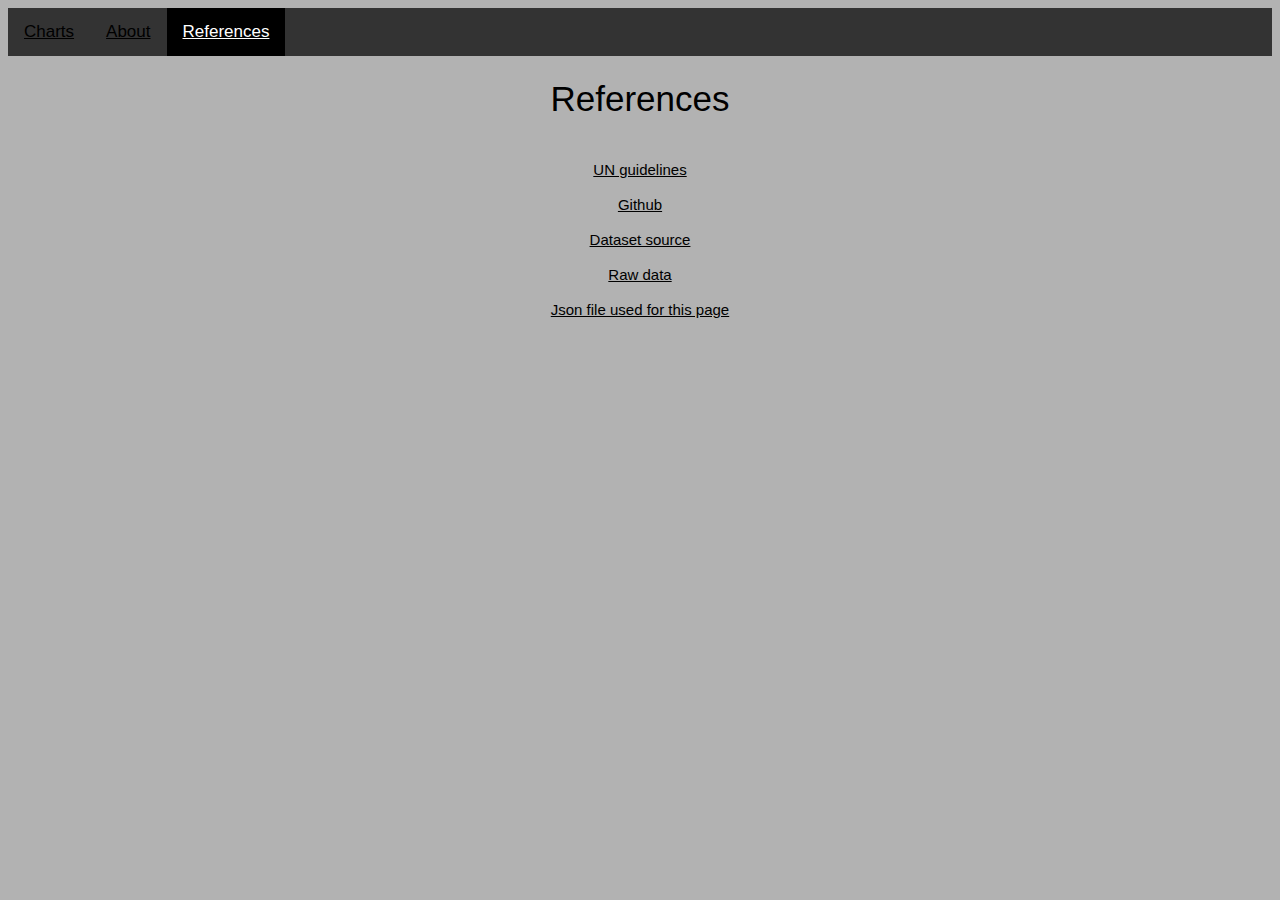
<file: html3.html>
<!DOCTYPE html>
<!-- Mark van Malestein
D3-project
10807640
group K -->

<!-- references page -->

<html>
  <div class="topnav">
    <a href="index.html">Charts</a>
    <a href="html2.html">About</a>
    <a class="active" href="html3.html">References</a>
  </div>
  <head>

    <h1>References</h1><br>

  </head>
  <body>
    <script src="http://d3js.org/d3.v5.min.js"></script>
    <link rel="stylesheet" type="text/css" href="https://koffiehuis.github.io/D3project/scripts/css/css1.css">
    <a href="docs/Energy-Questionnaire-Guidelines.pdf">UN guidelines</a><br>
    <a href="https://github.com/koffiehuis/D3project">Github</a><br>
    <a href="https://www.kaggle.com/unitednations/international-energy-statistics/kernels">Dataset source</a><br>
    <a href="data/all_energy_statistics.rar">Raw data</a><br>
    <a href="data/json.json">Json file used for this page</a><br>
<script></script>
  </body>
</html>
</file>
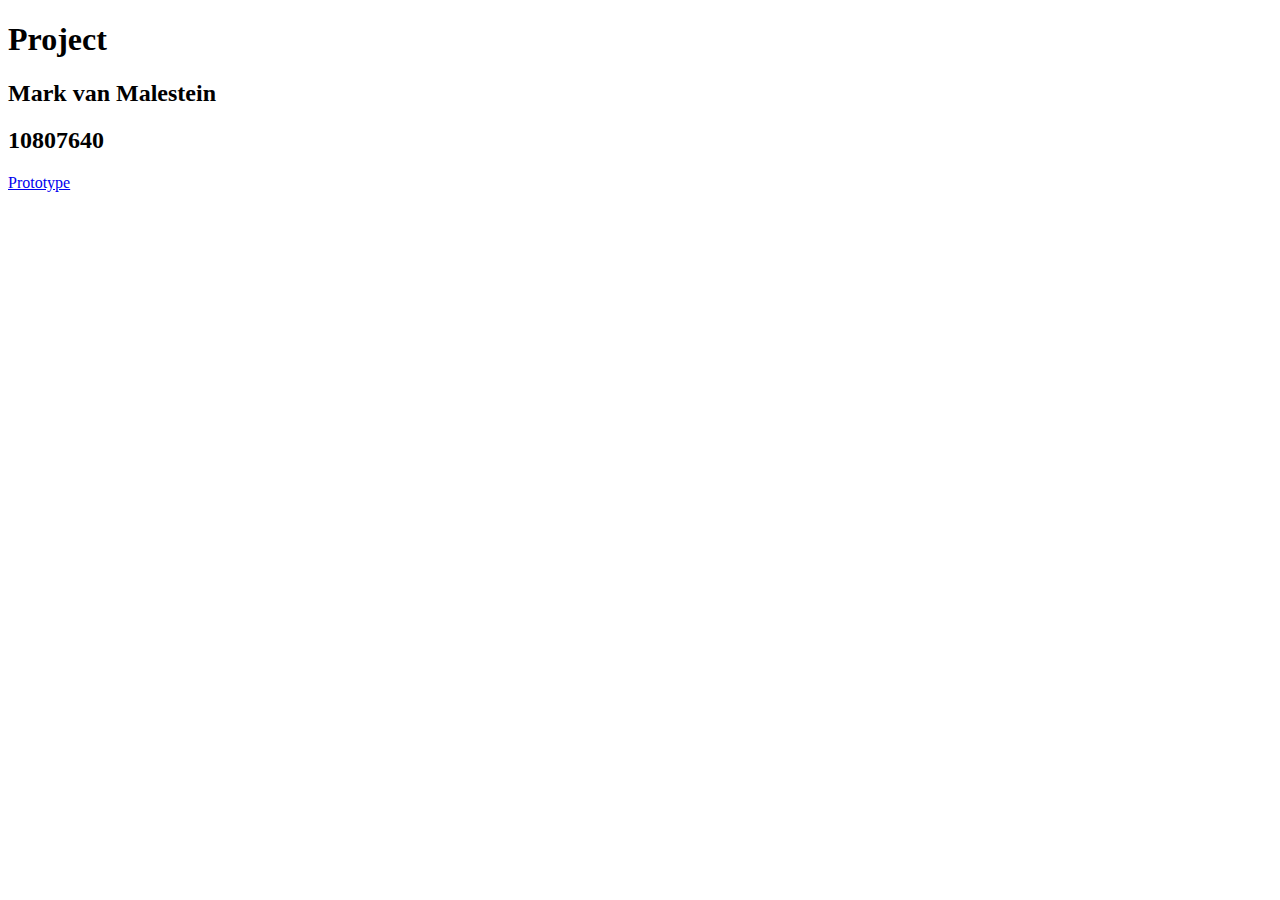
<file: PROTOTYPE.html>
<!DOCTYPE HTML>
<!-- Mark van Malestein -->
<!-- 10807640 -->
<html>
<head>
<title>Index Page Mark</title>
</head>
<body>
  <h1>Project</h1>
  <h2>Mark van Malestein</h2>
  <h2>10807640</h2>
  <a href="data/html1.html">Prototype</a><br>
</body>

</html>
</file>
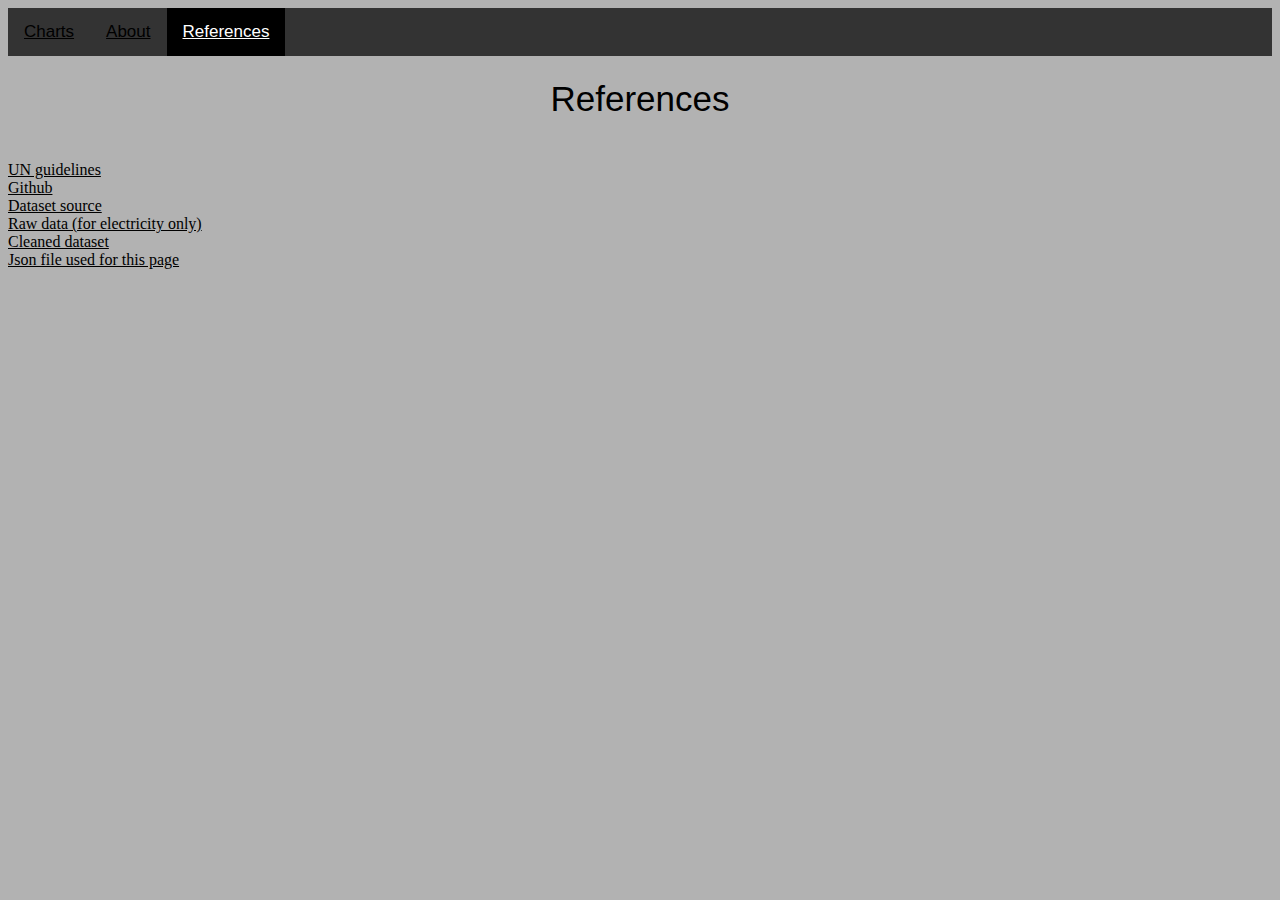
<file: data/html3.html>
<!DOCTYPE html>
<!-- Mark van Malestein
10807640
d3-linked-views -->

<!-- PER LINK FF WAT EXTRA INFORMATIE GEVEN -->

<html>
  <div class="topnav">
    <a href="html1.html">Charts</a>
    <a href="html2.html">About</a>
    <a class="active" href="html3.html">References</a>
  </div>
  <head>

    <h1>References</h1><br>

  </head>
  <body>
    <script src="http://d3js.org/d3.v5.min.js"></script>
    <link rel="stylesheet" type="text/css" href="css1.css">
    <a href="Energy-Questionnaire-Guidelines.pdf">UN guidelines</a><br>
    <a href="https://github.com/koffiehuis/D3project">Github</a><br>
    <a href="https://www.kaggle.com/unitednations/international-energy-statistics/kernels">Dataset source</a><br>

    <!-- Deze links nog aanvullen -->
    <a href="raw_electricity_data.csv">Raw data (for electricity only)</a><br>
    <a href="dataclean.csv">Cleaned dataset</a><br>
    <a href="JSON.json">Json file used for this page</a><br>
<script></script>
  </body>
</html>
</file>
<file: data/css1.css>
.topnav {
  list-style-type: none;
  margin: 0;
  padding: 0;
}
.topnav {
  background-color: #333;
  overflow: hidden;
}

.topnav a {
  float: left;
  color: #f2f2f2;
  text-align: center;
  padding: 14px 16px;
  font-size: 17px;
  font-family: Arial;
}

.topnav a:hover {
  background-color: #ddd;
  color: black;
}

.topnav a.active {
  background-color: black;
  color: white;
}

.topnav select {
  background-color: #7C7C7C;
  color: white;
  border-color: black;
  position: relative;;
  transform: translate(0px, 7px);
  font-size: 16px;
  height: 34px;
  width: 268px;
}

.col-md-6 {
  border-right: 10px;
}

.mand {
  position: relative;
}

text {
  font: 13px Arial;
}

h1 {
  font: 35px Arial;
  text-align: center;
}

h2 {
  font: 25px Arial;
}

p {
  font: 15px Arial;
}
body {
  background-color: #b2b2b2;
}

.startpadding {
  position: static;
}

.map {
  position: static;
}

.padding1 {
  position: static;
}

.padding2 {
  position: static;
}

.top-buffer { margin-top: 50px; }


.toolTip {
  background: black;
  color: white;
  border-radius: 3px;
  text-align: center;
  padding: 5px;
  pointer-events: none !important;
}

input[type=range] {
  -webkit-appearance: none;
  background: transparent;
}

input[type=range]::-webkit-slider-runnable-track {
  width: 90%;
  height: 8.4px;
  cursor: pointer;
  background: lightblue;
  border-radius: 1.3px;
  border: 0.2px solid;
}

input[type=range]::-webkit-slider-thumb {
  border: 1.7px solid #000000;
  height: 20px;
  width: 7px;
  border-radius: 3px;
  background: white;
  cursor: pointer;
  -webkit-appearance: none;
  margin-top: -6px;
}

a:link {
  color: black;
}

a:hover {
  color: white;
}

a:visited {
  color: #878787;
}

p {
  text-align: center;
}
</file>
